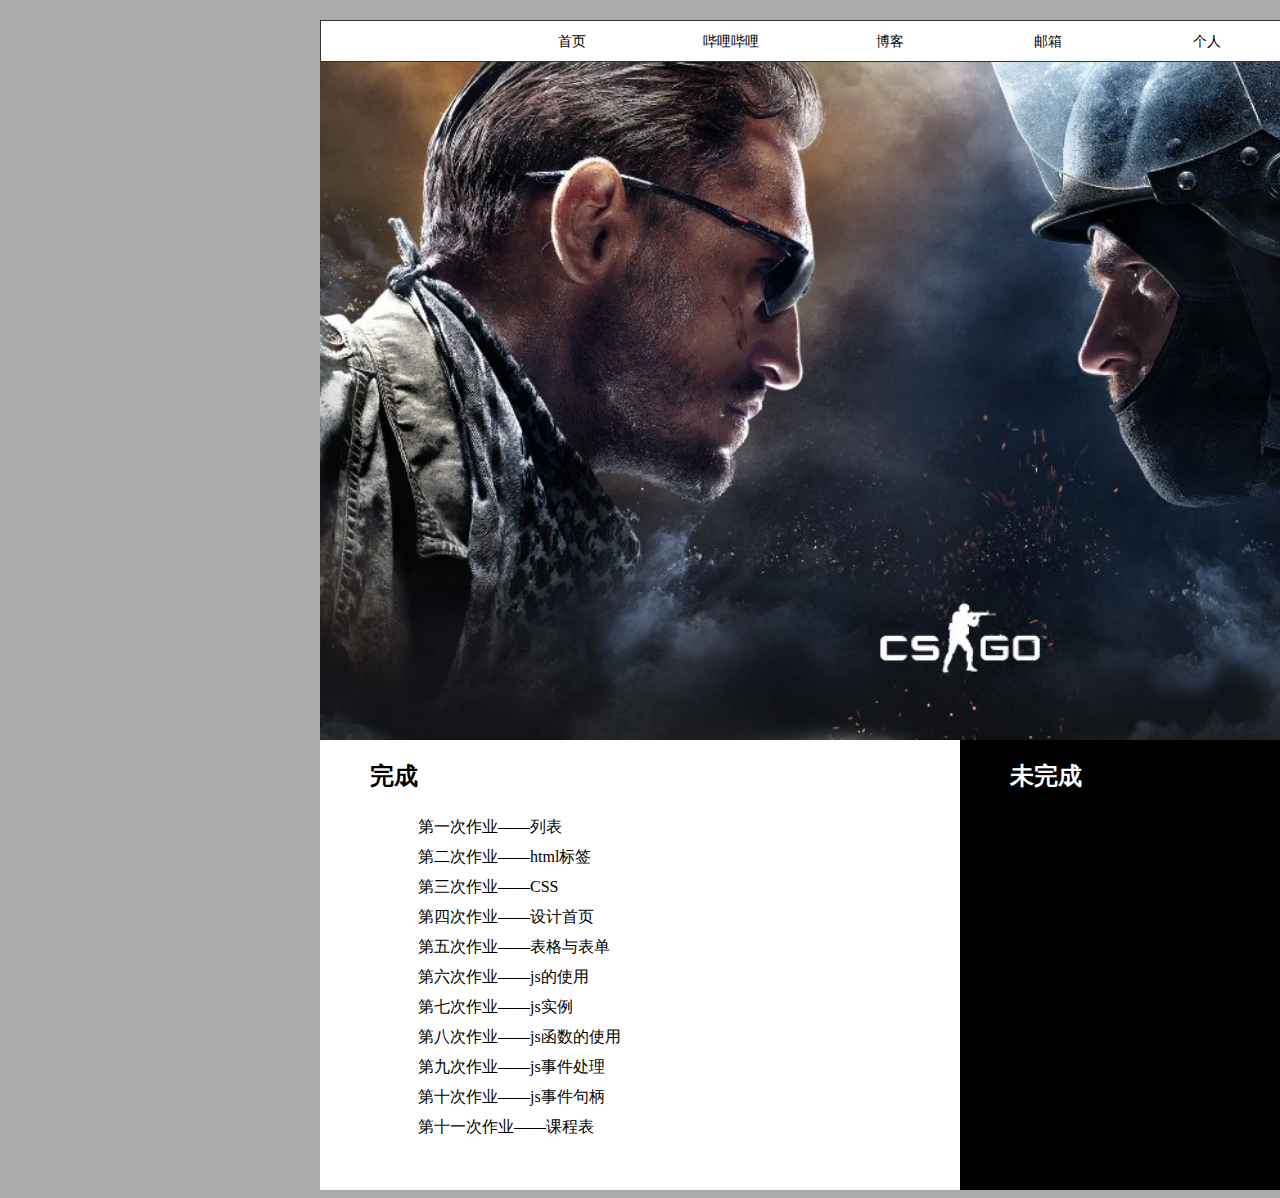
<file: index.html>
<!DOCTYPE html>
<html lang="en">

<head>
    <meta charset="UTF-8">
    <title></title>
    <link rel="stylesheet" href="index.css">
</head>

<body>
    <div id="menu" class="">
        <ul>
            <li></li>
            <li><a href="#">首页</a> </li>
            <li><a href="https://space.bilibili.com/258391501" target="_blank">哔哩哔哩</a>
                <div id="submenu" class="">
                    <ul>
                        <li><a href="https://www.bilibili.com/video/av63867875/" target="_blank">视频#001</a> </li>
                        <li><a href="https://www.bilibili.com/video/av71548370/" target="_blank">视频#002</a> </li>
                        <li><a href="https://www.bilibili.com/video/av63514273/" target="_blank">视频#003</a> </li>
                    </ul>
                </div>
            </li>
            <li><a href="https://litterboys.xyz/" target="_blank">博客</a> </li>
            <li><a href="mailto:litterboydeng@qq.com">邮箱</a> </li>
            <li><a href="https://litterboys.xyz/about/" target="_blank">个人</a> </li>
            <li><a href="#">鸽子</a> </li>
            <li></li>
        </ul>
    </div>
    <div id="picture" class="">
        <div id="pic">
            <img src="picture/4.jpg" />
            <img src="picture/3.jpg" />
            <img src="picture/2.jpg" />
            <img src="picture/6.png" />
            <img src="picture/5.jpg" />
        </div>
    </div>
    <div id="footer" class="">
        <div id="left" class="">
            <h2>完成</h2>
            <ul id="homework_done">
                <li><a href="homework/第一次作业.html" target="_blank">第一次作业——列表</a> </li>
                <li><a href="homework/第二次作业.html" target="_blank">第二次作业——html标签</a> </li>
                <li><a href="homework/第三次作业.html" target="_blank">第三次作业——CSS</a> </li>
                <li><a href="#" target="_blank">第四次作业——设计首页</a> </li>
                <li><a href="homework/第五次作业.html" target="_blank">第五次作业——表格与表单</a> </li>
                <li><a href="homework/第六次作业.html" target="_blank">第六次作业——js的使用</a> </li>
                <li><a href="homework/第七次作业.html" target="_blank" >第七次作业——js实例</a> </li>
                <li><a href="homework/第八次作业.html" target="_blank">第八次作业——js函数的使用</a> </li>
                <li><a href="homework/第九次作业.html" target="_blank">第九次作业——js事件处理</a> </li>
                <li><a href="homework/第十次作业.html" target="_blank">第十次作业——js事件句柄</a> </li>
                <li><a href="homework/第十一次作业.html" target="_blank">第十一次作业——课程表</a> </li>
            </ul>
        </div>
        <div id="right" class="">
            <h2>未完成</h2>

            </ul>
        </div>
    </div>
</body>

</html>
</file>
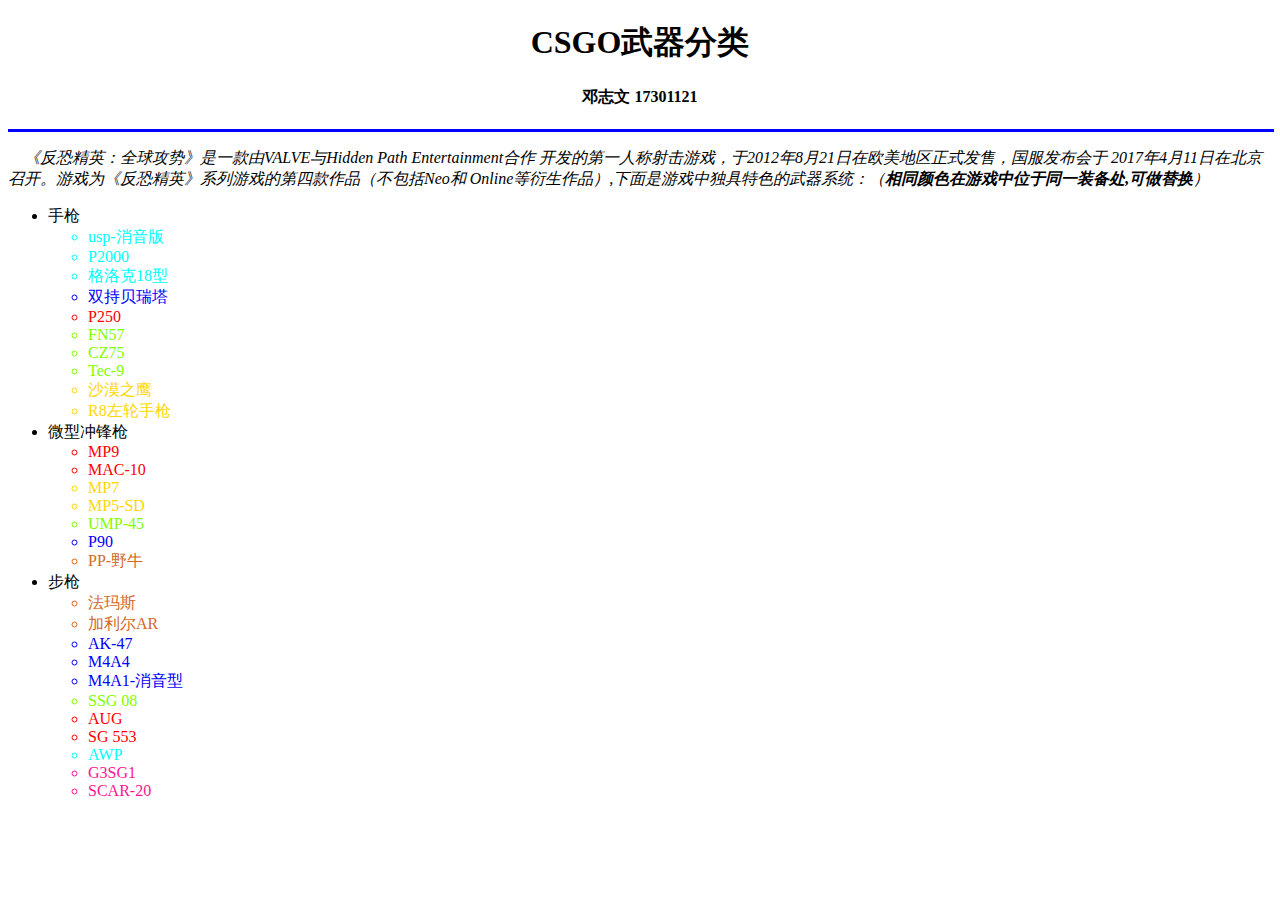
<file: homework/第一次作业.html>
<!DOCTYPE html>
<html lang="en">

<head>
    <meta charset="UTF-8">
    <title>第一次作业</title>
</head>

<body>
    <h1 align="center">
        CSGO武器分类
    </h1>
    <h4 align="center">
        邓志文 17301121
    </h4>
    <hr width="100%" color="blue" size="3" />
    <i>
        <p>&nbsp;&nbsp;&nbsp;&nbsp;《反恐精英：全球攻势》是一款由VALVE与Hidden Path Entertainment合作
            开发的第一人称射击游戏，于2012年8月21日在欧美地区正式发售，国服发布会于 2017年4月11日在北京召开。游戏为《反恐精英》系列游戏的第四款作品（不包括Neo和
            Online等衍生作品）,下面是游戏中独具特色的武器系统：（<b>相同颜色在游戏中位于同一装备处,可做替换</b>）</p>
    </i>
    <ul>
        <li>手枪
            <ul>
                <li style="color: aqua">usp-消音版</li>
                <li style="color: aqua">P2000</li>
                <li style="color: aqua">格洛克18型</li>
                <li style="color: blue">双持贝瑞塔</li>
                <li style="color: red">P250</li>
                <li style="color: chartreuse">FN57</li>
                <li style="color: chartreuse">CZ75</li>
                <li style="color: chartreuse">Tec-9</li>
                <li style="color: gold">沙漠之鹰</li>
                <li style="color: gold">R8左轮手枪</li>
            </ul>
        </li>
        <li>微型冲锋枪
            <ul>
                <li style="color: red">MP9</li>
                <li style="color: red">MAC-10</li>
                <li style="color: gold">MP7</li>
                <li style="color: gold">MP5-SD</li>
                <li style="color: chartreuse">UMP-45</li>
                <li style="color: blue">P90</li>
                <li style="color: chocolate">PP-野牛</li>
            </ul>
        </li>
        <li>步枪
            <ul>
                <li style="color: chocolate">法玛斯</li>
                <li style="color: chocolate">加利尔AR</li>
                <li style="color: blue">AK-47</li>
                <li style="color: blue">M4A4</li>
                <li style="color: blue">M4A1-消音型</li>
                <li style="color: chartreuse">SSG 08</li>
                <li style="color: red">AUG</li>
                <li style="color: red">SG 553</li>
                <li style="color: cyan">AWP</li>
                <li style="color: deeppink">G3SG1</li>
                <li style="color: deeppink">SCAR-20</li>
            </ul>
        </li>
    </ul>
</body>

</html>
</file>
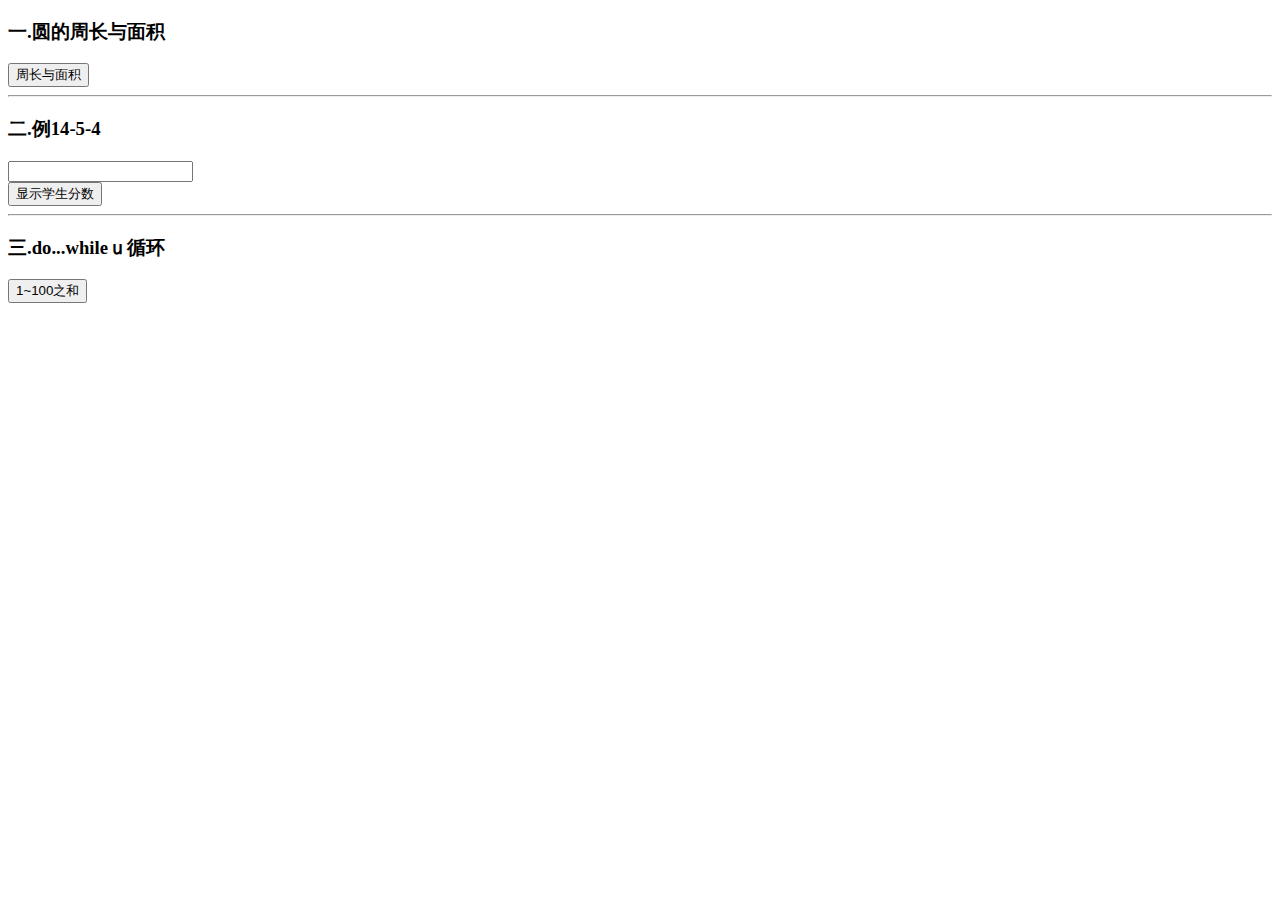
<file: homework/第七次作业.html>
<!DOCTYPE html>
<html lang="en">
<head>
    <meta charset="UTF-8">
    <title>第七次作业</title>
    <script type="text/javascript">
        function showScore(type) {
            var msg = "";
            switch (type) {
                case 'A':
                {msg = "成绩为90~100";break;}
                case 'B':
                {msg = "成绩为80~89";break;}
                case 'C':
                {msg = "成绩为70~79";break;}
                case 'D':
                {msg = "成绩为60~69";break;}
                case 'E':
                {msg = "成绩低于60";break;}
                default:
                {msg = "成绩类型错误";break;}
            }
            alert(msg);
        }
    </script>
</head>
<body>
    <div>
        <h3>一.圆的周长与面积</h3>
        <script type="text/javascript">
            var radius = 6;
            var circumference = 2*Math.PI*radius;
            var area = Math.PI * radius * radius;
        </script>
        <form>
            <input type="button" onclick="alert('圆的周长为' + circumference + '\n圆的面积为' +　area);" value="周长与面积">
        </form>
    </div>
    <hr/>
    <div>
        <h3>二.例14-5-4</h3>
        <form>
            <input type="text" name="score"><br/>
            <input type="button" value="显示学生分数" onclick="showScore(score.value)">
        </form>
    </div>
    <hr/>
    <div>
        <h3>三.do...whileｕ循环</h3>
        <script type="text/javascript">
            var i = 1, sum = 0;
            do {
                sum = sum + i;
                i++;
            }while (i<=100)
        </script>
        <form>
            <input type="button" value="1~100之和" onclick="document.write('用do-while循环计算1~100所有整数之和=' + sum)">
        </form>
    </div>

</body>
</html>
</file>
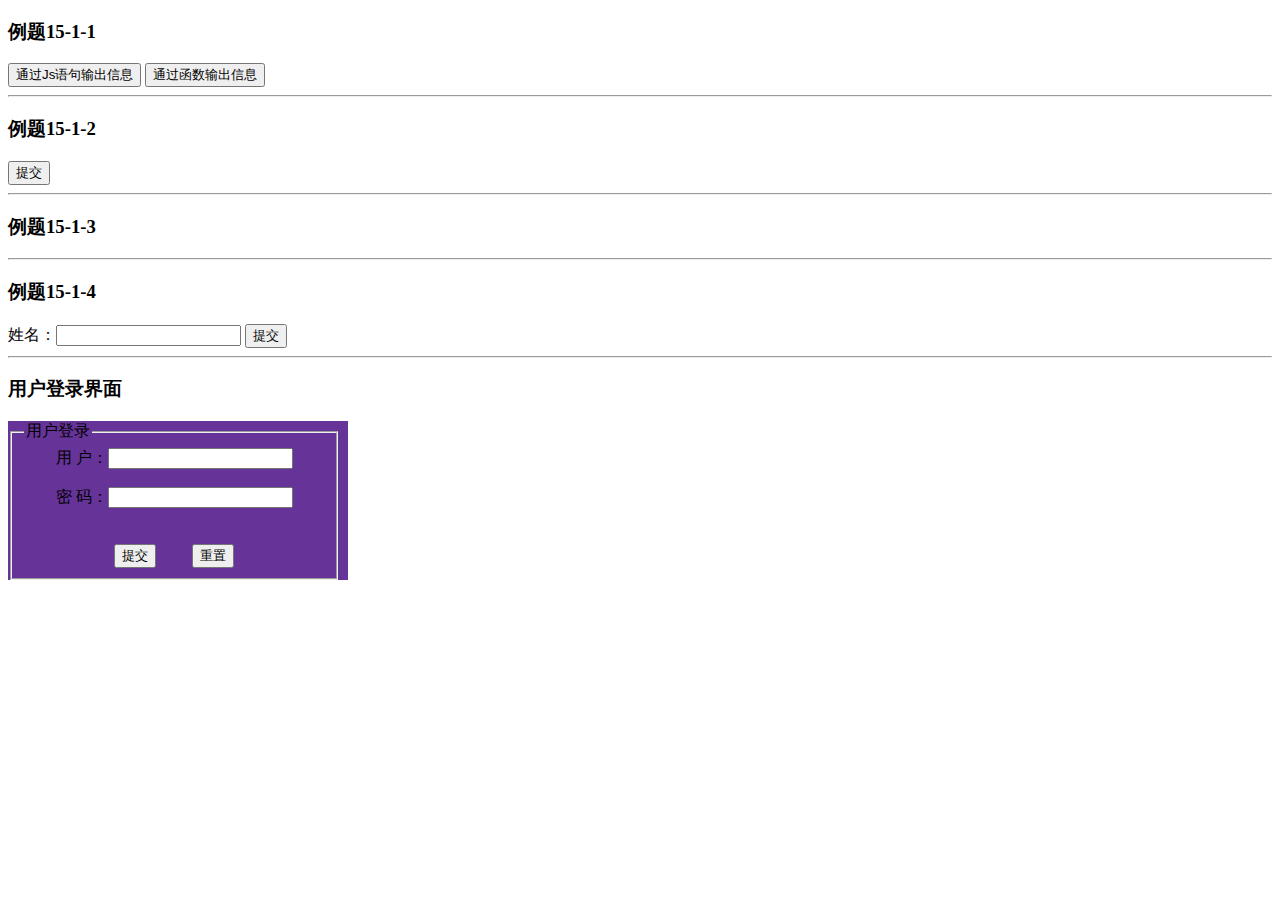
<file: homework/第九次作业.html>
<!DOCTYPE html>
<html lang="en">
<head>
    <meta charset="UTF-8">
    <title>第九次作业</title>
    <script type="text/javascript">
        function testInfo(message) {
            alert(message);
        }
    </script>
    <script type="text/javascript">
        function clickHandler() {
            alert("代码触发事件，即将提交表单");
            return;
        }
    </script>
    <script language="JavaScript">
        function showName() {
            if (document.form1.name1.value===""){
                alert("没有输入内容");
                return false;
            }else {
                alert("欢迎你！" + document.form1.name1.value);
                return true;
            }

        }
    </script>
    <style>
        fieldset{width: 300px}
    </style>
    <script language="JavaScript">
        function isLegal() {
            let lengthOfId = document.getElementById("name2").value.length;
            let lengthOfPassword = document.getElementById("password").value.length;
            if ( lengthOfId<=20 && lengthOfId>=8){

            }
            else{
                alert("用户名不合法，请重新输入！");
                document.getElementById("name2").focus();
                return false;
            }
            if (lengthOfPassword<=20 && lengthOfPassword>=8){

            }
            else{
                alert("密码不合法，请重新输入！");
                document.getElementById("password").focus();
                return false;
            }

            return true;
        }
    </script>
</head>
<body>
    <div>
        <h3>例题15-1-1</h3>
        <form method="post" action="">
            <input type="button" value="通过Js语句输出信息" onclick="alert('使用alert()输出信息')">
            <input type="button" value="通过函数输出信息" onclick="testInfo('使用testInfo()输出信息')">
        </form>
    </div>
    <hr/>
    <div>
        <h3>例题15-1-2</h3>
        <form name="myform" method="post" action="">
            <input id="inp" type="button" name="myButton" value="提交">
        </form>
        <script type="text/javascript">
            document.getElementById('inp').onclick = function () {
                return clickHandler();
            }
            myForm.myButton.onclick();
        </script>
    </div>
    <hr/>
    <div>
        <h3>例题15-1-3</h3>
        <script type="text/javascript" for="window" event="onload">
            alert("网页读取完成，欢饮光临！");
        </script>
    </div>
    <hr/>
    <div>
        <h3>例题15-1-4</h3>
        <form name="form1" action="simple.html" onsubmit="return showName()">
            <label>姓名：<input type="text" name="name1"></label>
            <input type="submit" value="提交">
        </form>
    </div>
    <hr/>
    <div>
        <h3>用户登录界面</h3>
        <form style="background: #663399; width: 340px;" action="simple.html" onsubmit="return isLegal()">
            <fieldset>
                <legend>用户登录</legend>
                <div align="center">
                    <label>用 户：<input type="text" id="name2" required></label><br/><br/>
                    <label>密 码：<input type="password" id="password" required></label><br/><br/><br/>
                    <input type="submit" value="提交" >&nbsp;&nbsp;&nbsp;&nbsp;&nbsp;&nbsp;&nbsp;&nbsp;
                    <input type="reset" value="重置">
                </div>
            </fieldset>
        </form>
    </div>
</body>
</html>
</file>
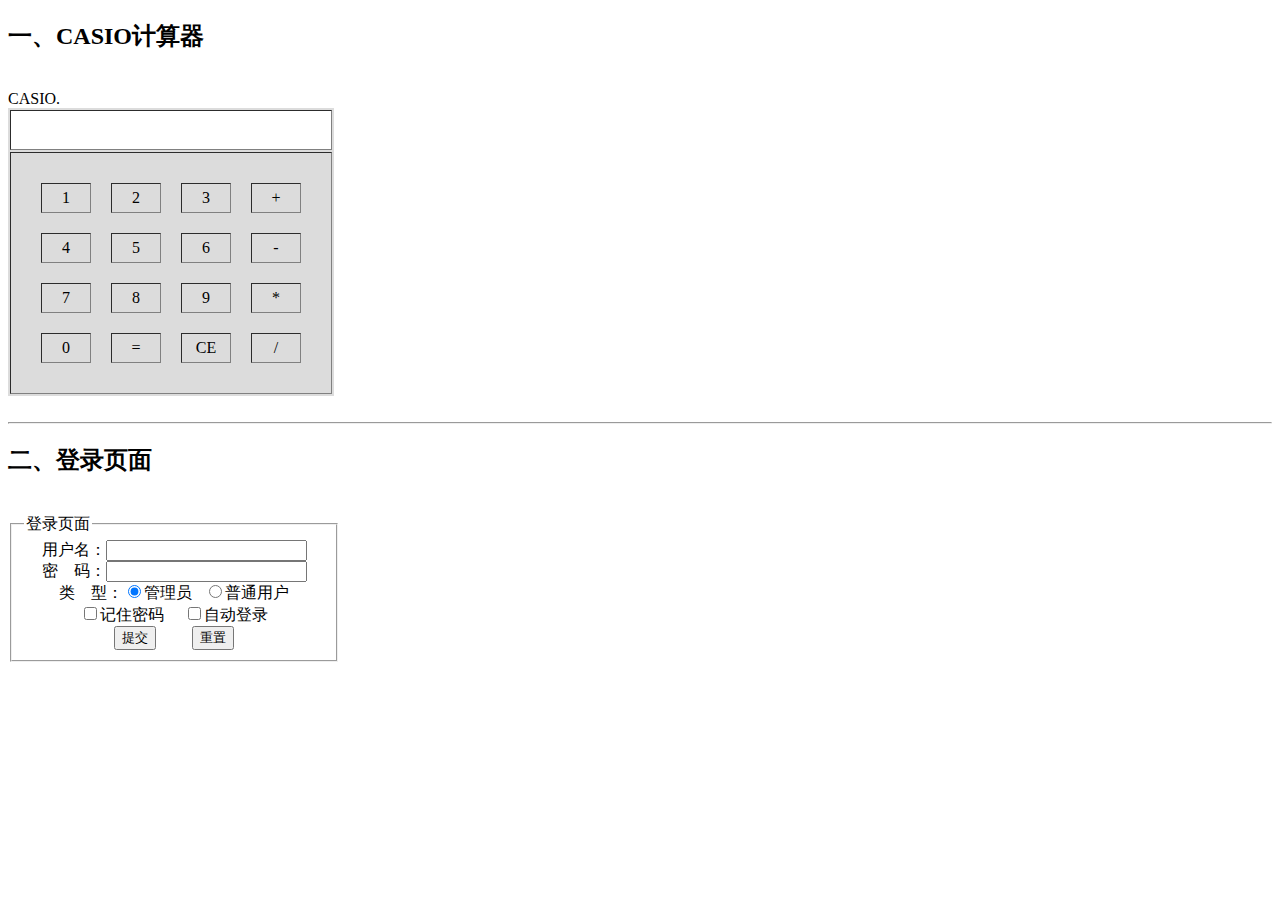
<file: homework/第五次作业.html>
<!DOCTYPE html>
<html lang="en">

<head>
    <meta charset="UTF-8">
    <title>第五次作业</title>
    <style>
        fieldset{width: 300px;}
    </style>
</head>

<body>
    <div>
        <h2>一、CASIO计算器</h2>
        <br>
        <div>
            <table border="1" width="300px" frame="void" cellpadding="10px" bgcolor="#dcdcdc">
                <thead>CASIO.</thead>
                <tr>
                    <td colspan="4" bgcolor="white">&nbsp;</td>
                </tr>
                <tr>
                    <td>
                        <table frame="void" width="300px" cellpadding="5px" border="1" cellspacing="20px">
                            <tr align="center">
                                <td width="25%">1</td>
                                <td width="25%">2</td>
                                <td width="25%">3</td>
                                <td width="25%">+</td>
                            </tr>
                            <tr align="center">
                                <td>4</td>
                                <td>5</td>
                                <td>6</td>
                                <td>-</td>
                            </tr>
                            <tr align="center">
                                <td>7</td>
                                <td>8</td>
                                <td>9</td>
                                <td>*</td>
                            </tr>
                            <tr align="center">
                                <td>0</td>
                                <td>=</td>
                                <td>CE</td>
                                <td>/</td>
                            </tr>
                        </table>
                    </td>
                </tr>
            </table>
        </div>

    </div>
    <br/>
    <hr/>
    <div>
        <h2>二、登录页面</h2>
        <br/>
        <form method="post">
            <fieldset>
                <legend>登录页面</legend>
                <div align="center">
                    用户名：<input type="text" name="name" maxlength="20" size="22"><br/>
                    密&nbsp;&nbsp;&nbsp;&nbsp;码：<input type="password" name="name" maxlength="20" size="22"><br/>
                    类&nbsp;&nbsp;&nbsp;&nbsp;型：<input type="radio" name="type" value="admin" checked>管理员&nbsp;&nbsp;
                    <input type="radio" name="type" value="user">普通用户<br/>
                    <input type="checkbox" name="" value="">记住密码
                    &nbsp;&nbsp;&nbsp;&nbsp;<input type="checkbox" name="" value="">自动登录<br/>
                    <input type="submit" value="提交" >&nbsp;&nbsp;&nbsp;&nbsp;&nbsp;&nbsp;&nbsp;&nbsp;
                    <input type="reset" value="重置">

                </div>

            </fieldset>
        </form>
    </div>
</body>

</html>
</file>
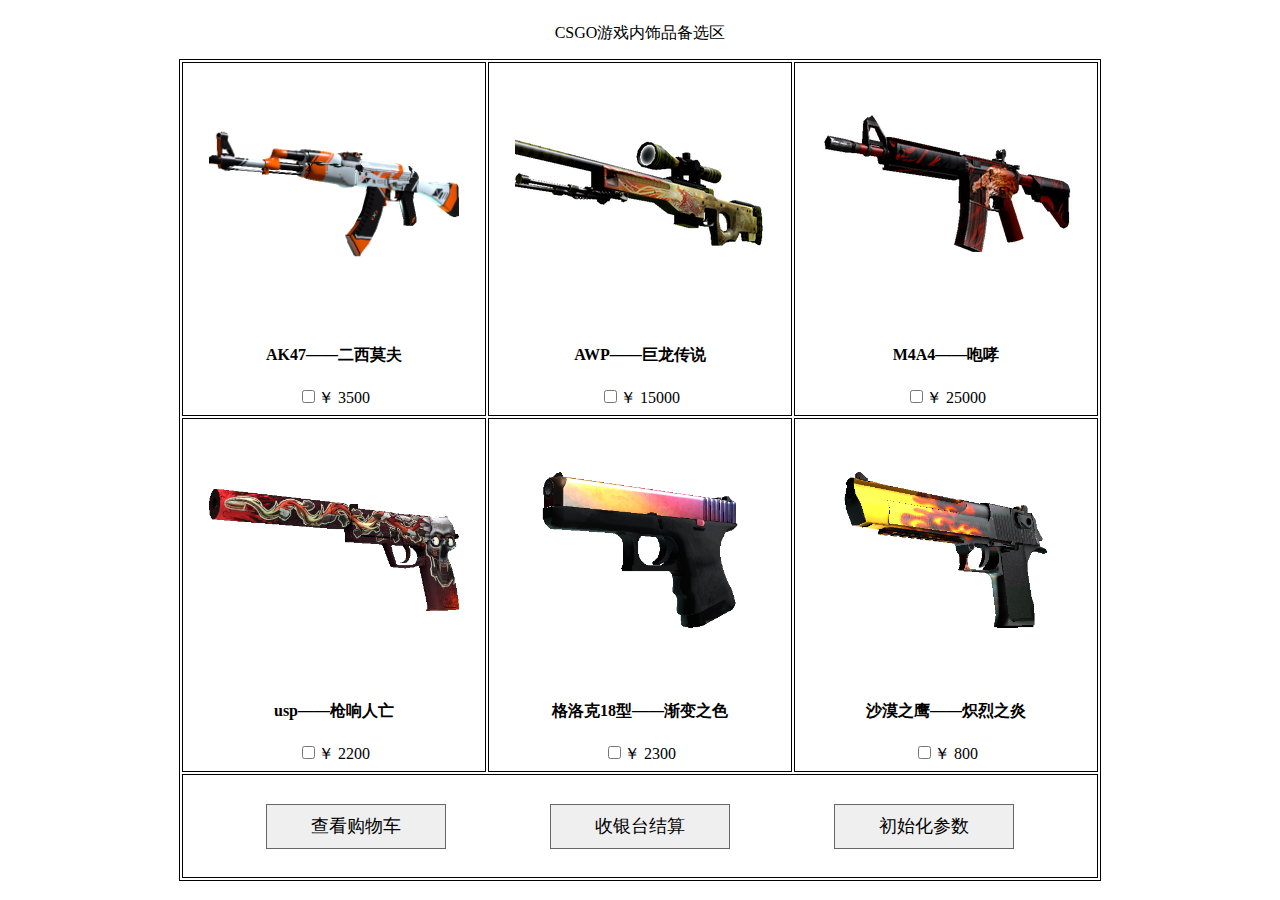
<file: homework/第八次作业.html>
<!DOCTYPE html>
<html lang="en">
<head>
    <meta charset="UTF-8">
    <title>第八次作业</title>
    <style type="text/css">
        table, th, td{border: black 1px solid;}
        table{text-align: center;}
        table caption{
            margin: 15px;
        }
        .shop{
            width: 300px;
            height: 350px;
        }
        #func{
            width: auto;
            height: 100px;
        }
        .table_boot{
            margin: 20px 50px;
            width: 180px;
            height: 45px;
            border: 1px ridge #666666;
            font-size: large;
        }
    </style>
    <script type="text/javascript" src="第八次作业.js"></script>
</head>
<body>
    <form>
        <table align="center">
            <caption>CSGO游戏内饰品备选区</caption>
            <tr>
                <td class="shop">
                    <img src="../picture/Ak47.png" width="250" height="250"><br/>
                    <h4>AK47——二西莫夫</h4>
                    <label><input type="checkbox" name="shop0" value="3500" onclick="checkShop(0,'shop0')">￥ 3500 </label><br/>
                </td>
                <td class="shop">
                    <img src="../picture/AWP.png" width="250" height="250"><br/>
                    <h4>AWP——巨龙传说</h4>
                    <label><input type="checkbox" name="shop1" value="15000" onclick="checkShop(1,'shop1')">￥ 15000</label> <br/>
                </td>
                <td class="shop">
                    <img src="../picture/M4A4.png" width="250" height="250"><br/>
                    <h4>M4A4——咆哮</h4>
                    <label><input type="checkbox" name="shop2" value="25000" onclick="checkShop(2,'shop2')">￥ 25000</label><br/>
                </td>
            </tr>
            <tr>
                <td class="shop">
                    <img src="../picture/usp.png" width="250" height="250"><br/>
                    <h4>usp——枪响人亡</h4>
                    <label><input type="checkbox" name="shop3" value="2200" onclick="checkShop(3,'shop3')">￥ 2200 </label><br/>
                </td>
                <td class="shop">
                    <img src="../picture/glock.png" width="250" height="250"><br/>
                    <h4>格洛克18型——渐变之色 </h4>
                    <label><input type="checkbox" name="shop4" value="2300" onclick="checkShop(4,'shop4')">￥ 2300 </label><br/>
                </td>
                <td class="shop">
                    <img src="../picture/deagle.png" width="250" height="250"><br/>
                    <h4>沙漠之鹰——炽烈之炎</h4>
                    <label><input type="checkbox" name="shop5" value="800" onclick="checkShop(5,'shop5')">￥ 800 </label><br/>
                </td>
            </tr>
            <tr>
                <td colspan="3" id="func">
                    <input type="button" value="查看购物车" class="table_boot" onclick="car()">
                    <input type="button" value="收银台结算" class="table_boot" onclick="checkOut()">
                    <input type="button" value="初始化参数" class="table_boot" onclick="clearAll()">
                </td>
            </tr>
        </table>
    </form>
</body>
</html>
</file>
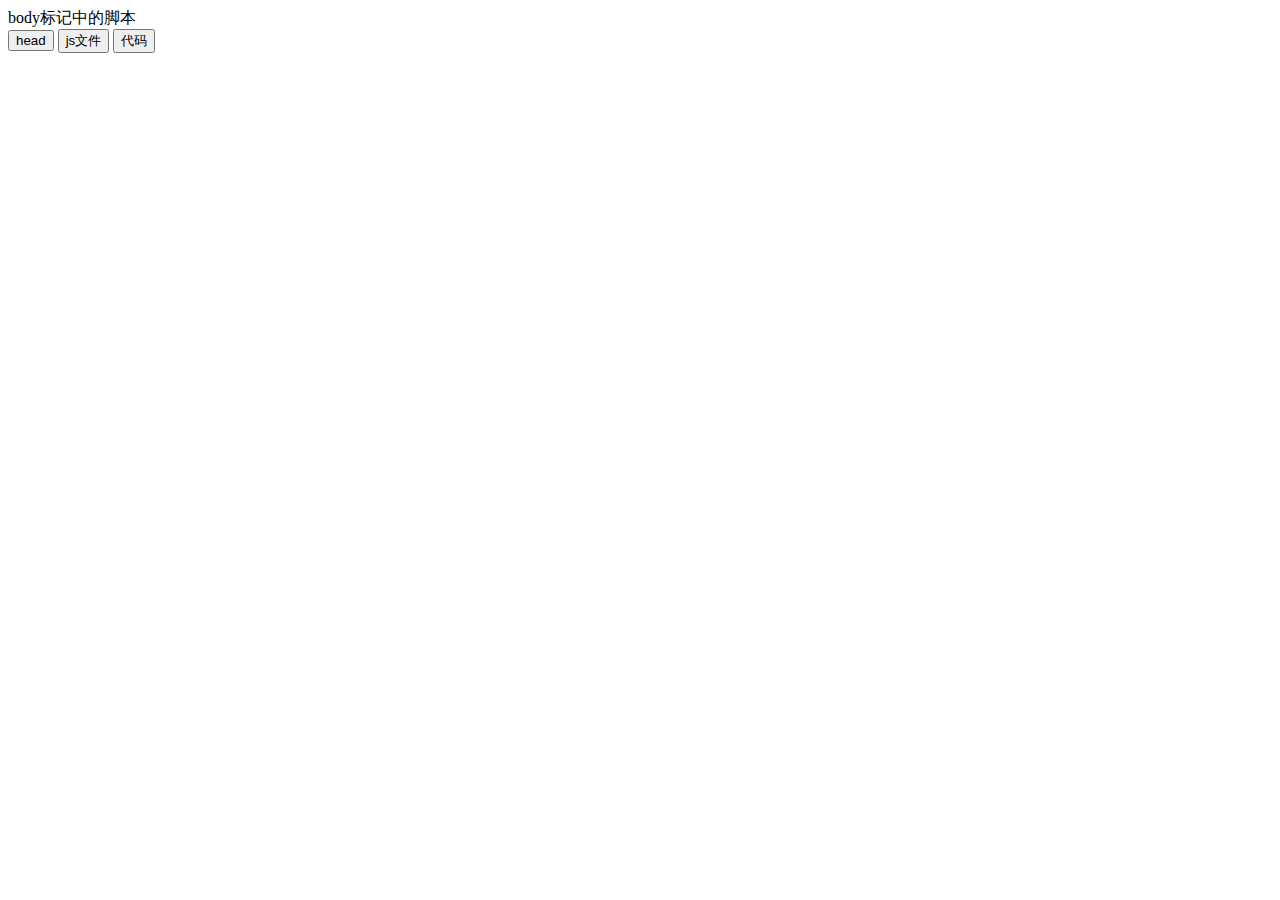
<file: homework/第六次作业.html>
<!DOCTYPE html>
<html lang="en">
<head>
    <meta charset="UTF-8">
    <title>第六次作业</title>
    <script type="text/javascript">
        function message1() {
            alert("head标记中的脚本");
        }
    </script>
    <script type="text/javascript" src="第六次作业.js">
    </script>
</head>
<body>
    <script type="text/javascript">
        document.write("body标记中的脚本");
    </script>

    <form>
        <input name="s" type="button" onclick="message1();"
        value="head">
        <input name="J" type="button" onclick="message();"
        value="js文件">
        <input name="s" type="button" onclick="alert('事件处理代码中的脚本')" value="代码">
    </form>
</body>
</html>
</file>
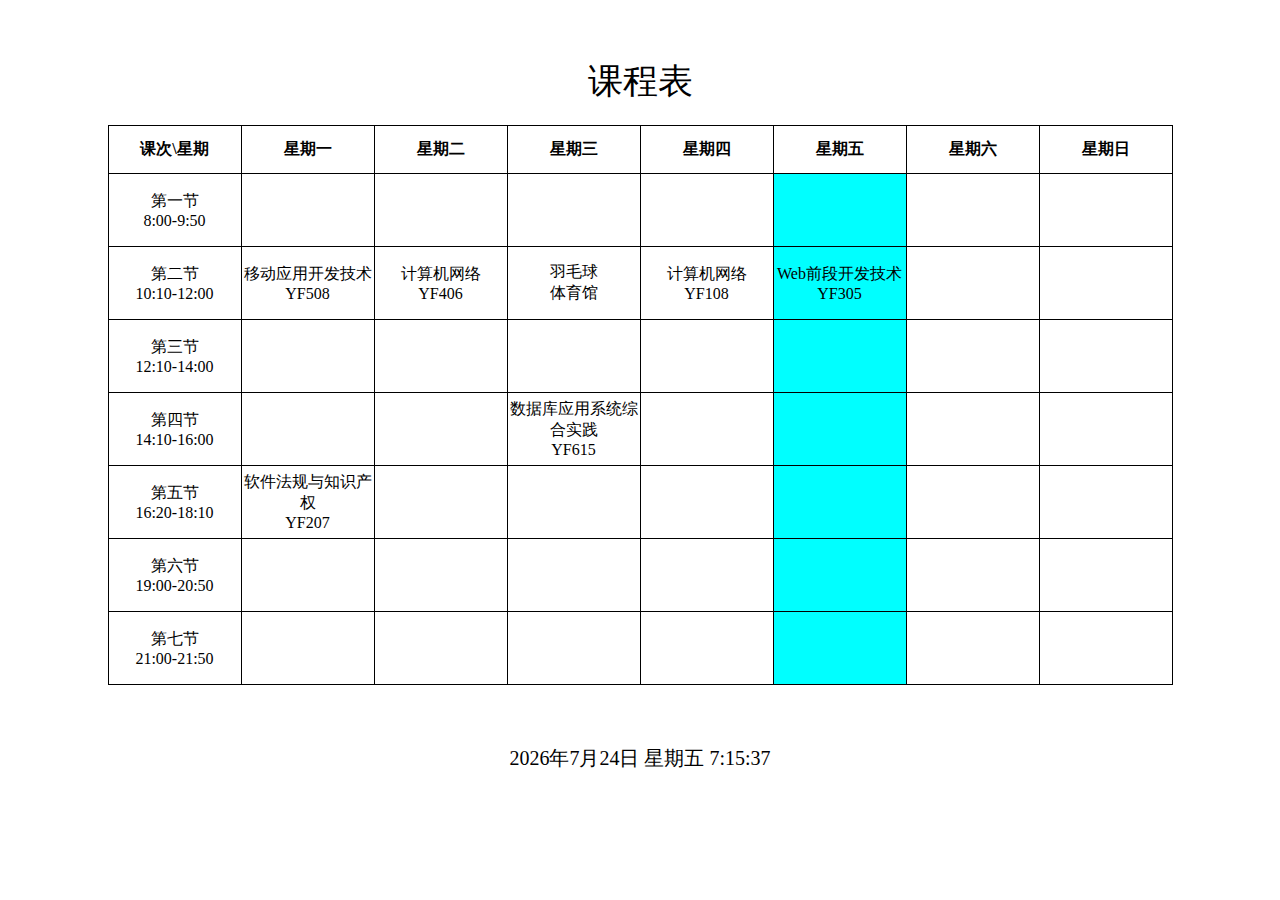
<file: homework/第十一次作业.html>
<!DOCTYPE html>
<html lang="en">
<head>
    <meta charset="UTF-8">
    <title>第十一次作业</title>
    <style type="text/css">
        div{
            padding: 30px;
        }
        table{
            border: 1px solid #000000;
            border-collapse: collapse;
            text-align: center;
        }
        table caption{
            padding: 20px;
            font-size: 35px;
        }
        th{
            width: 130px;
            height: 45px;
            border: 1px solid #000000;
        }
        td{
            width: 130px;
            height: 70px;
            border: 1px solid #000000;
        }

        span{
            font-size: 20px;
        }
    </style>
    <script type="text/javascript">
        function showTime() {
            let today = new Date();
            let year = today.getFullYear();
            let month = today.getMonth()+1;
            let day = today.getDate();
            let xq = today.getDay();
            let days = ["星期日","星期一","星期二","星期三","星期四","星期五","星期六"];
            let hour = today.getHours();
            let minutes = today.getMinutes();
            let seconds = today.getSeconds();
            let table = document.getElementById('table1');
            if (xq === 0){
                for (let i = 1; i < 8; i++) {
                    table.rows[i].cells[7].style.backgroundColor = "#00FFFF";
                }
            } else{
                for (let i = 1; i < 8; i++) {
                    table.rows[i].cells[xq].style.backgroundColor = "#00FFFF";
                }
            }

            let indexOfClass;
            if (hour === 8) {
                indexOfClass = 1;
            }else if (hour === 9){
                if (minutes<=50)
                    indexOfClass = 1;
            }else if (hour === 10){
                if (10<=minutes)
                    indexOfClass = 2;
            } else if (hour === 11){
                indexOfClass = 2;
            } else if (hour === 12){
                if (10<=minutes)
                    indexOfClass = 3;
            } else if (hour === 13){
                indexOfClass = 3;
            }else if (hour === 14){
                if (10<=minutes)
                    indexOfClass = 4;
            }else if (hour === 15){
                indexOfClass = 4;
            } else if (hour === 16){
                if (20<=minutes)
                    indexOfClass = 5;
            }else if (hour === 17){
                indexOfClass = 5;
            }else if (hour === 18){
                if (minutes<10)
                    indexOfClass = 5;
            } else if (hour === 19){
                indexOfClass = 6;
            }else if (hour === 20){
                if (minutes<50)
                    indexOfClass = 6;
            }else if (hour === 21){
                if (minutes<50)
                    indexOfClass = 7;
            } else{
                indexOfClass = 0;
            }

            if (indexOfClass !== 0){
                if (xq === 0){
                    table.rows[indexOfClass].cells[7].style.backgroundColor = "#00FF00";
                    table.rows[indexOfClass].cells[xq].style.fontStyle = "oblique";
                }
                else{
                    table.rows[indexOfClass].cells[xq].style.backgroundColor = "#00FF00";
                    table.rows[indexOfClass].cells[xq].style.fontStyle = "oblique";
                }
            }

            document.getElementById('time').innerHTML = year+"年"+month+"月"+day+"日 " + days[xq] + " " + hour+":"+minutes+":"+seconds;
            setTimeout("showTime()",1000);
        }
    </script>
</head>
<body onload="showTime()">
    <div align="center">
        <table id="table1">
            <caption>课程表</caption>
            <thead>
            <tr>
                <th>课次\星期</th>
                <th>星期一</th>
                <th>星期二</th>
                <th>星期三</th>
                <th>星期四</th>
                <th>星期五</th>
                <th>星期六</th>
                <th>星期日</th>
            </tr>
            </thead>
            <tbody>
                <tr>
                    <td>第一节<br/>8:00-9:50</td>
                    <td></td>
                    <td></td>
                    <td></td>
                    <td></td>
                    <td></td>
                    <td></td>
                    <td></td>
                </tr>
                <tr>
                    <td>第二节<br/>10:10-12:00</td>
                    <td>移动应用开发技术<br/>YF508</td>
                    <td>计算机网络<br/>YF406</td>
                    <td>羽毛球<br/>体育馆</td>
                    <td>计算机网络<br/>YF108</td>
                    <td>Web前段开发技术<br/>YF305</td>
                    <td></td>
                    <td></td>
                </tr>
                <tr>
                    <td>第三节<br/>12:10-14:00</td>
                    <td></td>
                    <td></td>
                    <td></td>
                    <td></td>
                    <td></td>
                    <td></td>
                    <td></td>
                </tr>
                <tr>
                    <td>第四节<br/>14:10-16:00</td>
                    <td></td>
                    <td></td>
                    <td>数据库应用系统综合实践<br/>YF615</td>
                    <td></td>
                    <td></td>
                    <td></td>
                    <td></td>
                </tr>
                <tr>
                    <td>第五节<br/>16:20-18:10</td>
                    <td>软件法规与知识产权<br/>YF207</td>
                    <td></td>
                    <td></td>
                    <td></td>
                    <td></td>
                    <td></td>
                    <td></td>
                </tr>
                <tr>
                    <td>第六节<br/>19:00-20:50</td>
                    <td></td>
                    <td></td>
                    <td></td>
                    <td></td>
                    <td></td>
                    <td></td>
                    <td></td>
                </tr>
                <tr>
                    <td>第七节<br/>21:00-21:50</td>
                    <td></td>
                    <td></td>
                    <td></td>
                    <td></td>
                    <td></td>
                    <td></td>
                    <td></td>
                </tr>
            </tbody>
        </table>
    </div>
    <div align="center">
        <span id="time"></span>
    </div>
</body>
</html>
</file>
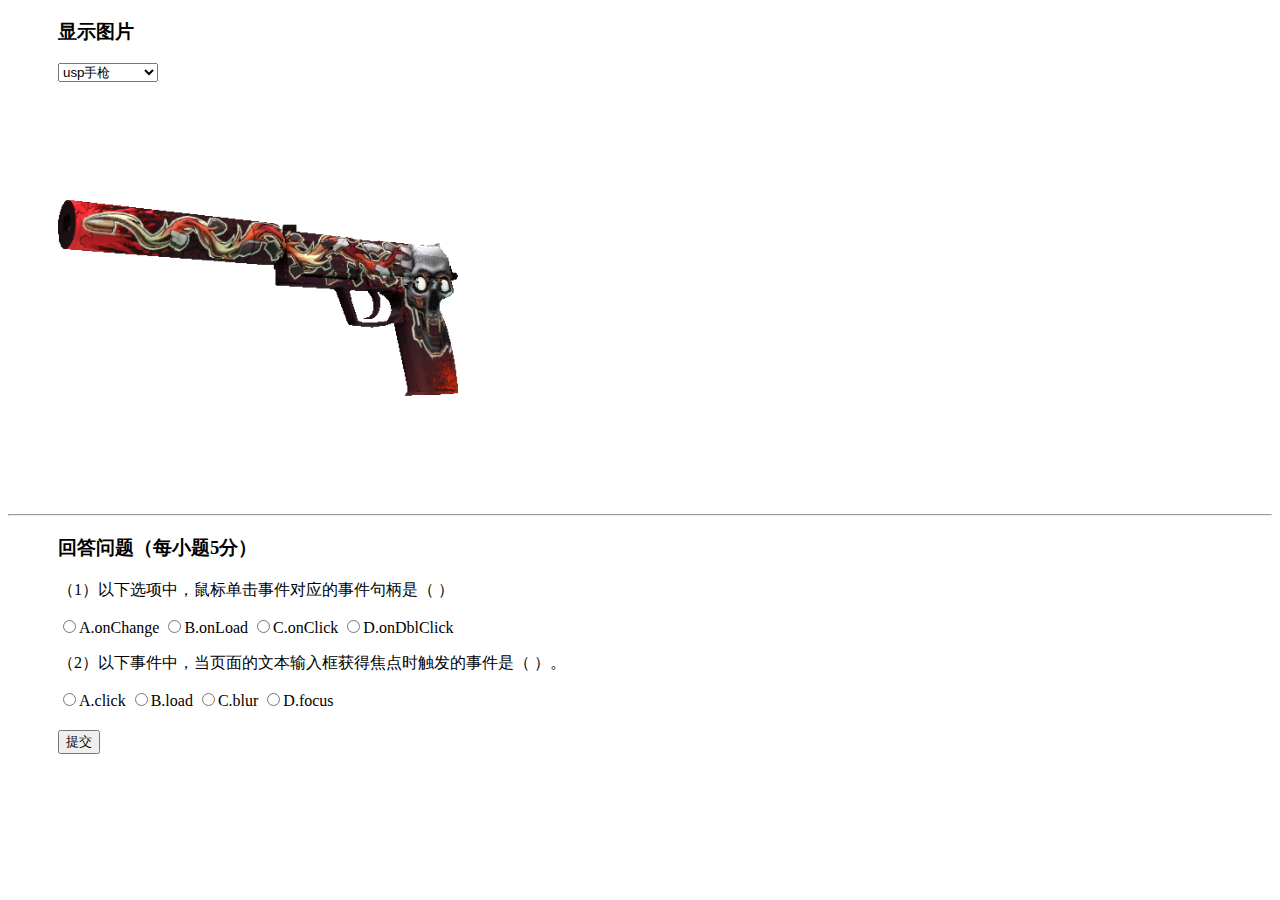
<file: homework/第十次作业.html>
<!DOCTYPE html>
<html>

<head>
    <meta charset="UTF-8">
    <title>第十次作业</title>
    <script type="text/javascript">
        function showPicture() {
            let sel = document.getElementById("diffPic");
            let show = document.getElementById("showPic");
            let index = sel.selectedIndex;
            show.src = sel.options[index].value;
        }
    </script>
    <script type="text/javascript">
        function isTrue() {
            let quest1 = document.getElementsByName("ques1");
            let score = 0;
            for (let i = 0; i < quest1.length; i++) {
                if (quest1[i].checked){
                    if (i === 2){
                        score+=5;
                    }
                }
            }

            let quest2 = document.getElementsByName("ques2");
            for (let i = 0; i < quest2.length; i++) {
                if (quest2[i].checked){
                    if (i === 3){
                        score+=5;
                    }
                }
            }

            alert("你的得分为"+score+"分");
        }
    </script>
</head>

<body>
<div id="test1" style="padding-left: 50px">
    <h3>显示图片</h3>
    <form>
        <select id="diffPic" onclick="showPicture()" style="width: 100px">
            <option value="../picture/usp.png">usp手枪</option>
            <option value="../picture/M4A4.png">M4A4</option>
            <option value="../picture/glock.png">格洛克手枪</option>
            <option value="../picture/deagle.png">沙漠之鹰</option>
            <option value="../picture/AWP.png">AWP狙击枪</option>
            <option value="../picture/Ak47.png">AK-47步枪</option>
        </select>
    </form>

    <p style="width: 400px; height: 400px">
        <img src="../picture/usp.png" id="showPic" style="width: 400px; height: 400px">
    </p>
</div>
<hr/>
<div id="test2" style="padding-left: 50px">
    <h3>回答问题（每小题5分）</h3>
    <form onsubmit="isTrue()" method="get">
        <p>（1）以下选项中，鼠标单击事件对应的事件句柄是（ ）</p>
        <label>
            <input type="radio" name="ques1" value="1">A.onChange</label>
        <label>
            <input type="radio" name="ques1" value="2">B.onLoad</label>
        <label>
            <input type="radio" name="ques1" value="3">C.onClick</label>
        <label>
            <input type="radio" name="ques1" value="4">D.onDblClick</label>
        <p>（2）以下事件中，当页面的文本输入框获得焦点时触发的事件是（ ）。</p>
        <label>
            <input type="radio" name="ques2" value="1">A.click</label>
        <label>
            <input type="radio" name="ques2" value="2">B.load</label>
        <label>
            <input type="radio" name="ques2" value="3">C.blur</label>
        <label>
            <input type="radio" name="ques2" value="4">D.focus</label>
        <br/>
        <input type="submit", value="提交" style="margin-top: 20px">
    </form>
</div>
</body>

</html>
</file>
<file: index.css>
body{
    margin-top: 20px;
    margin-left: 320px;
    margin-right: 320px;
    background: #aaaaaa;
}


#menu{
    margin: 0 auto;
    text-align: center;
    width: 1280px;
    height: 40px;
    background: #ffffff;
    border: 1px solid #333333;
    position: absolute;
    z-index: 1;
}

#menu ul{
    margin: 5px;
    padding-left: 0px;
}

#submenu
{
    width: 140px;
    height: 30px;
    text-align: center;
    z-index: inherit;
}

#menu ul li{
    height: 40px;
    width: 12.5%;
    list-style: none;
    float: left;
    display: inline;
    font: 0.9em Arial, sans-serif;
    text-align: center;
 }

ul li a{
    color: #000000;
    width: 100%;
    margin: 0px;
    padding: 0px 0px 0px 8px;
    text-decoration: none;
    display: block;
    background: #ffffff;
    line-height: 30px;
}
ul li #submenu ul li{
    height: 30px;
}

ul li #submenu ul li a{
    line-height: 30px;
}

ul li a:hover{
    background: #666;
    color: white;
}

ul li #submenu{
    display: none;
}

#submenu ul li{
    height: 30px;
    width: 100%;
    list-style: none;
    float: left;
    display: block;
    font: 0.9em Arial, Sans-Serif;
    text-align: center;
}
ul li:hover #submenu{
    display: inline;
}

ul li #submenu ul li:hover{
    color: #666666;
}

#picture{
    width: 1280px;
    height: 720px;
    overflow: hidden;
    z-index: 0;
}

#pic{
    width: 6400px;
    animation: switch 15s ease-out infinite;
}

#pic img {
    float: left;
    width: 1280px;
    height: 720px;
}

@keyframes switch {
    0%, 12% {
        margin-left: 0;
    }
    20%, 35% {
        margin-left: -1280px;
    }
    45%, 55% {
        margin-left: -2560px;
    }
    65%, 75% {
        margin-left: -3840px;
    }
    85%, 100% {
        margin-left: -5120px;
    }

}

#footer{
    width: 1280px;
    height:  450px;
}

#left{
    background: #ffffff;
    height: inherit;
    width: 640px;
    display: inline;
    float: left;
}

#right{
    background: #000000;
    width: 640px;
    height: inherit;
    display: inline;
    float: left;
}

#left h2{
    margin-left: 50px;
    margin-top: 20px;
}

#right h2{
    margin-left: 50px;
    margin-top: 20px;
    color: white;
}

#homework_done{
    margin-left: 50px;
    margin-top: 10px;
    margin-right: 100px;
    list-style: none;
}

#homework_undo{
    background: #000000;
    margin-left: 50px;
    margin-top: 10px;
    margin-right: 100px;
    list-style: none;
}
</file>
